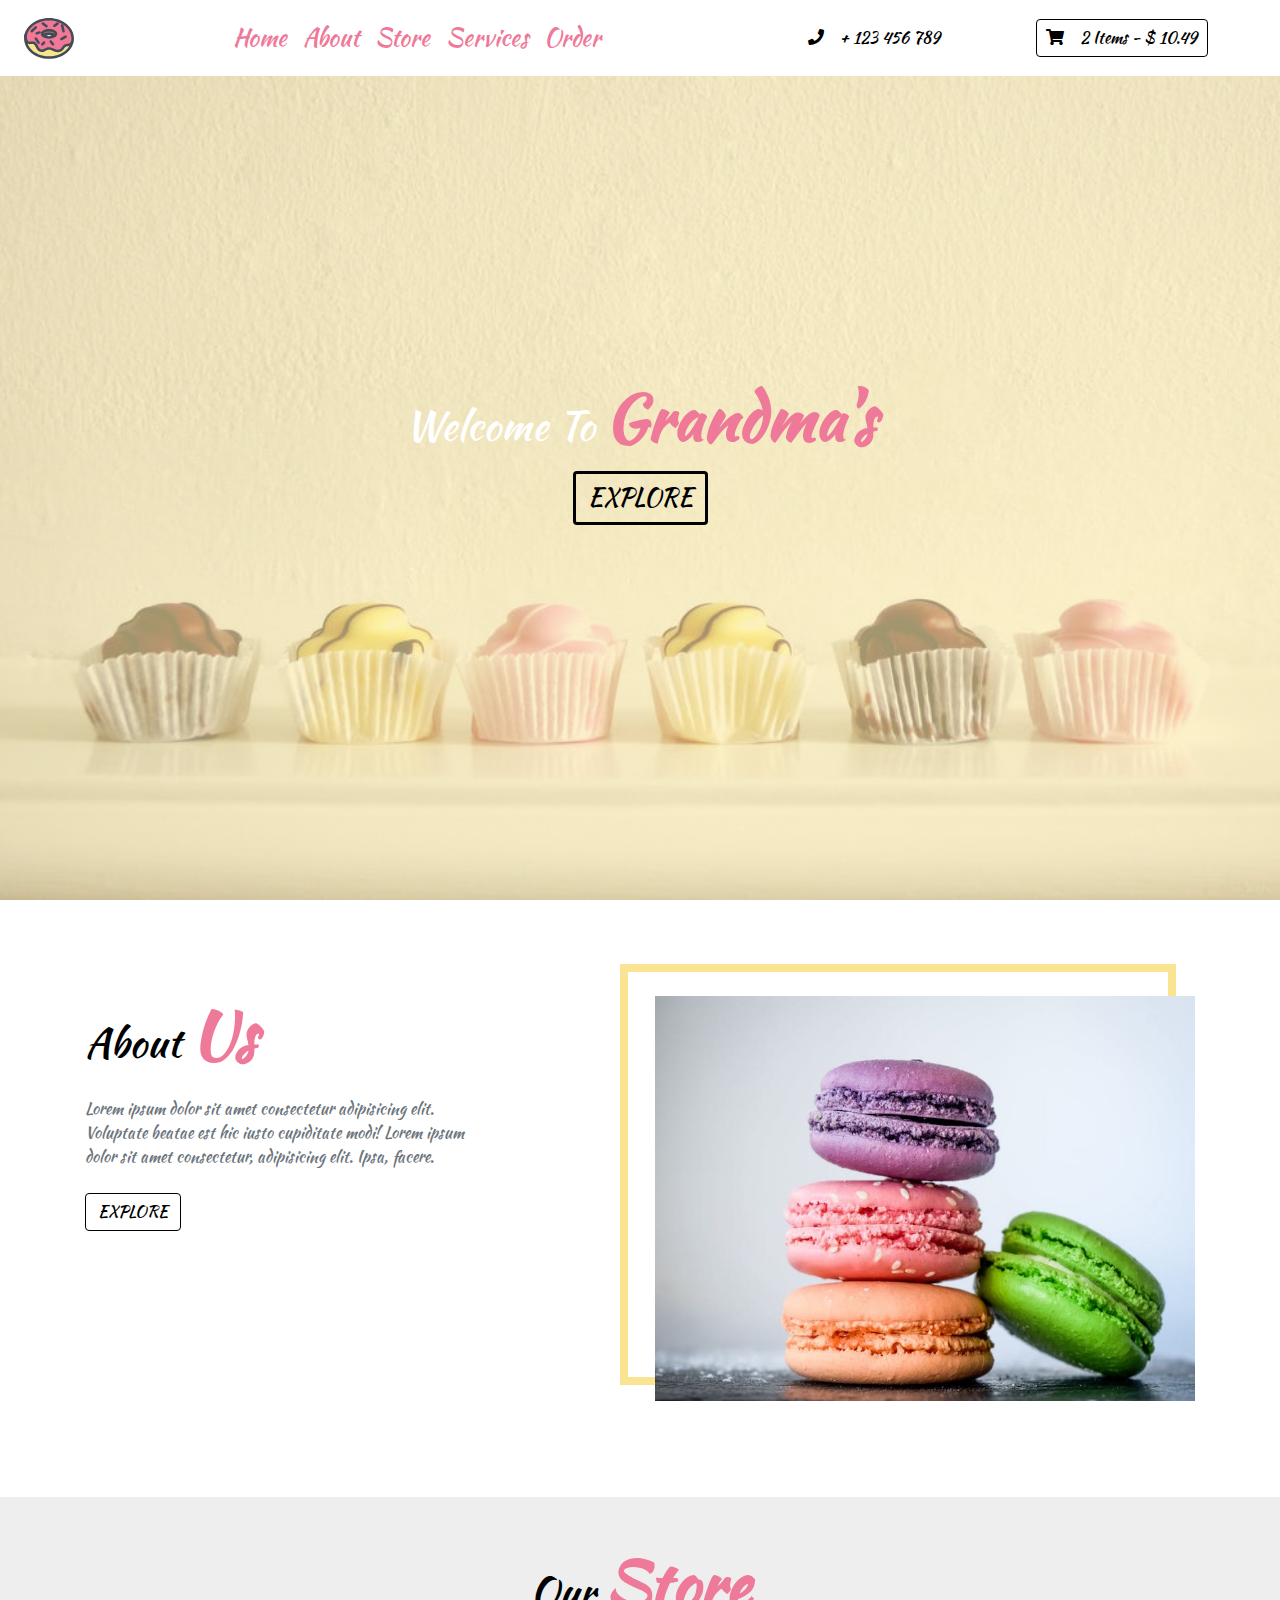
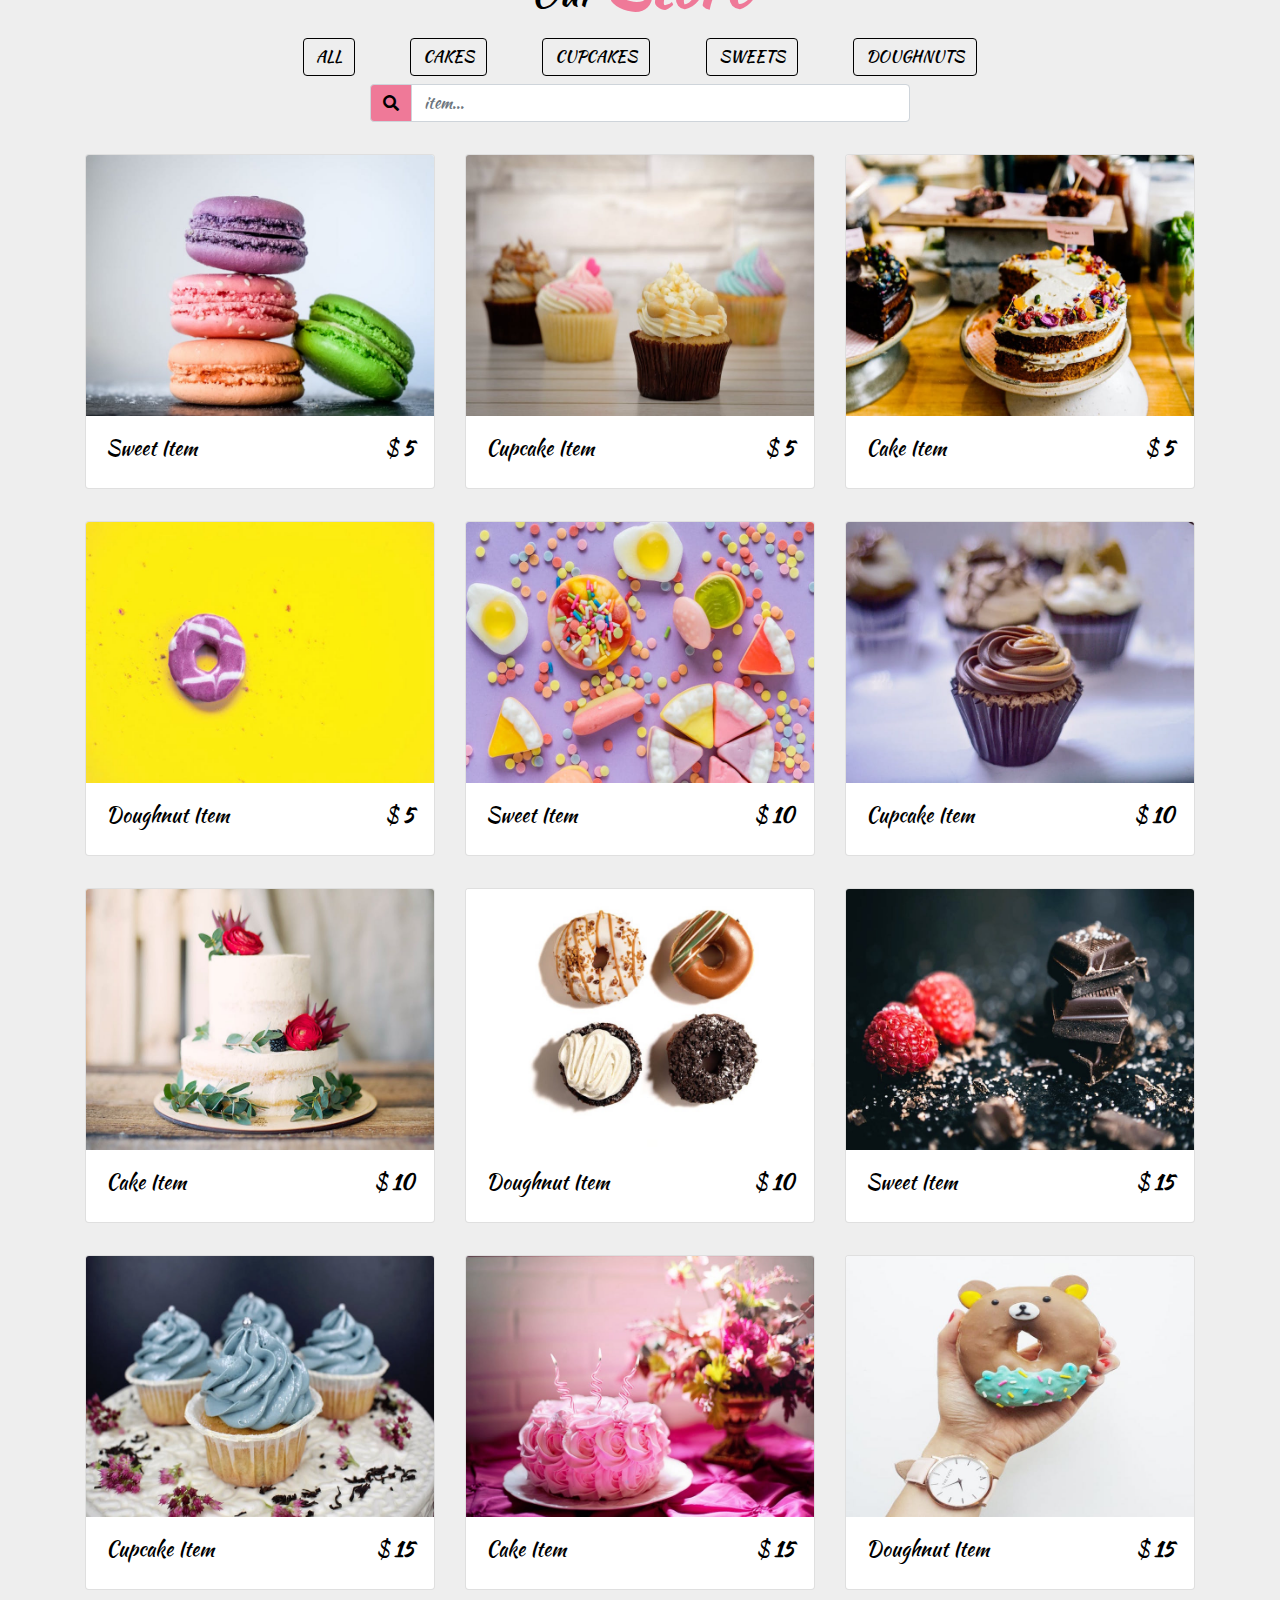
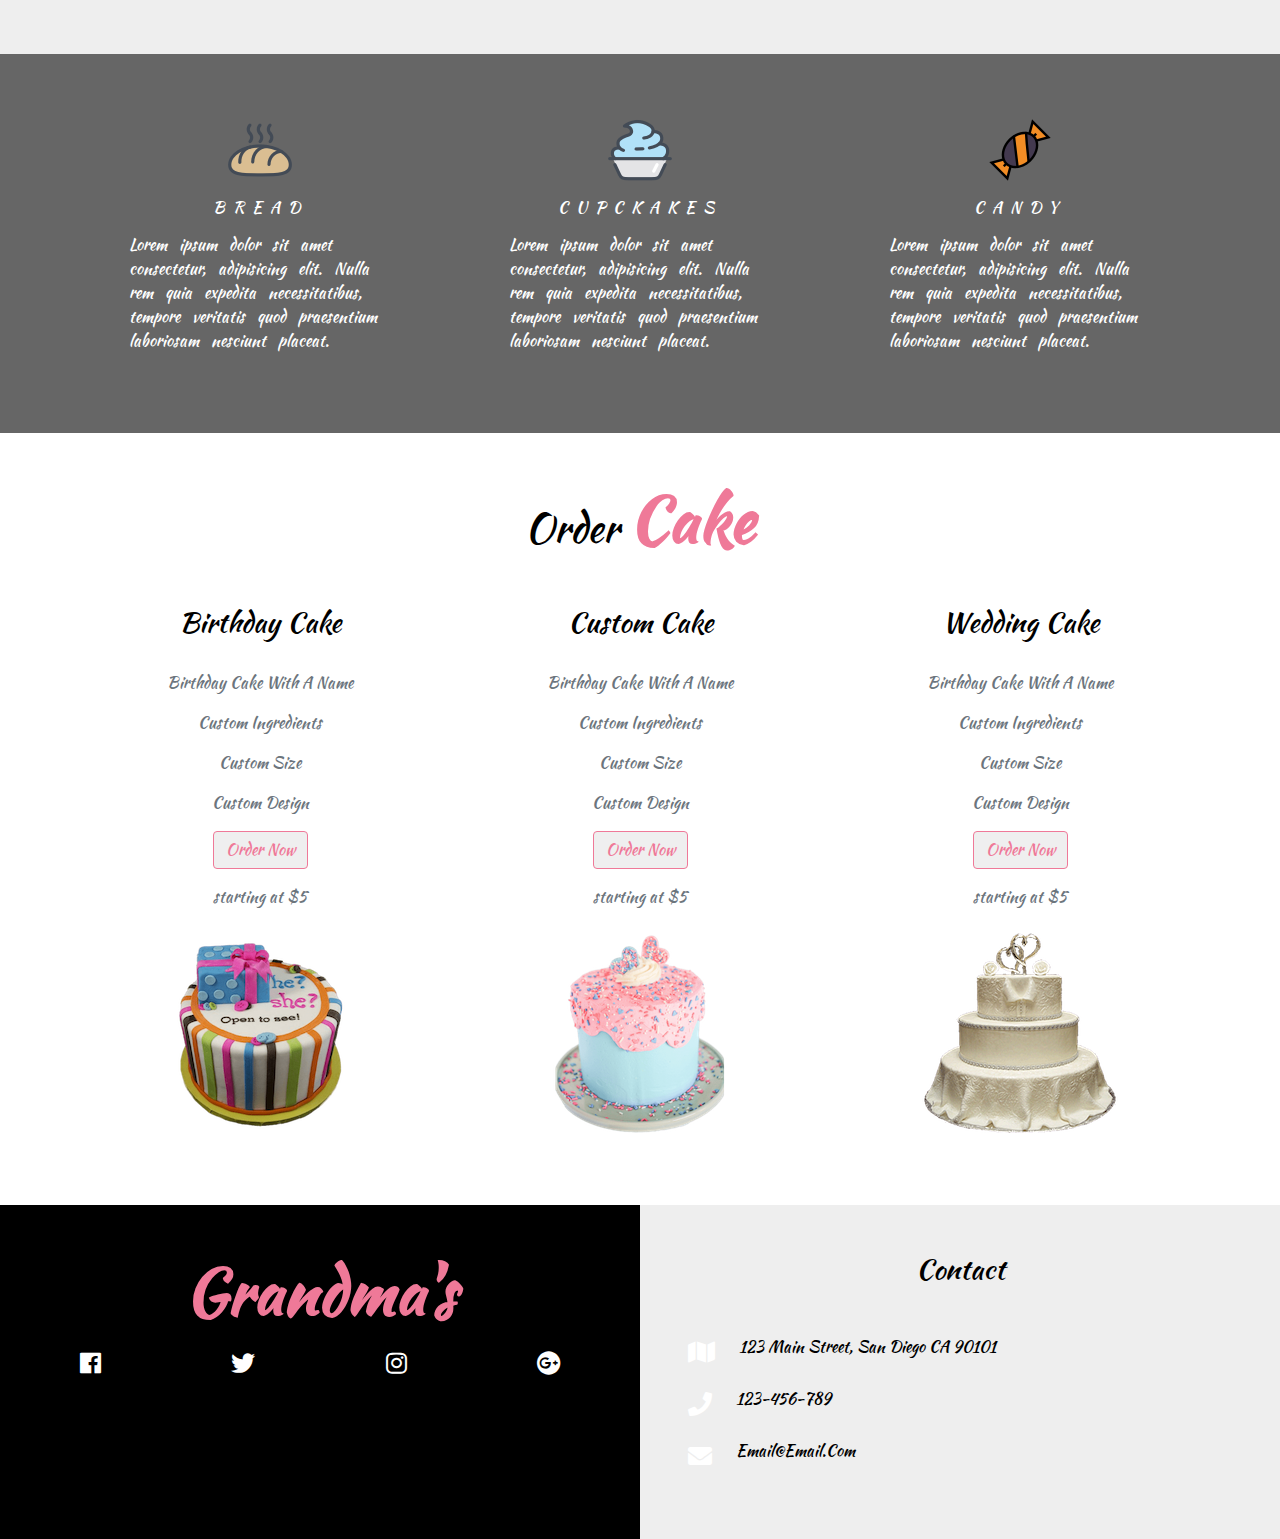
<file: FrontEnd-Bootstrap/grandmas-sweets/index.html>
<!DOCTYPE html>
<html lang="en">

<head>
  <meta charset="UTF-8">
  <meta name="viewport" content="width=device-width, initial-scale=1.0">
  <meta http-equiv="X-UA-Compatible" content="ie=edge">
  <!-- bootstrap css -->
  <link rel="stylesheet" href="css/bootstrap.min.css">
  <!-- main css -->
  <link rel="stylesheet" href="css/style.css">

  <!-- font awesome -->
  <link rel="stylesheet" href="css/all.css">
  <title>Grandma's Project</title>
  <style>
  </style>
</head>

<body>


  <header id="header">
    <nav class="navbar navbar-expand-lg px-4">
      <!-- 
    https://www.iconfinder.com/icons/2427887/dessert_donut_doughnut_fat_sweets_icon
    Creative Commons (Attribution 3.0 Unported);
    https://www.iconfinder.com/korawan_m
         -->
      <a href="#" class="navbar-brand">
        <img src="img/logo.svg" alt="main icon">
      </a>
      <button type="button" class="navbar-toggler" data-toggle="collapse" data-target="#myNavbar">
        <span class="toggler-icon">
          <i class="fas fa-bars"></i>
        </span>
      </button>
      <div class="collapse navbar-collapse" id="myNavbar">
        <ul class="navbar-nav text-capitalize mx-auto">
          <li class="nav-item active">
            <a href="#header" class="nav-link">home</a>
          </li>
          <li class="nav-item active">
            <a href="#about" class="nav-link">about</a>
          </li>
          <li class="nav-item active">
            <a href="#store" class="nav-link">store</a>
          </li>
          <li class="nav-item active">
            <a href="#services" class="nav-link">services</a>
          </li>
          <li class="nav-item active">
            <a href="#cakes" class="nav-link">order</a>
          </li>
        </ul>
        <div class="nav-info-items d-none d-lg-flex">
          <!-- single info -->
          <div class="nav-info align-items-center d-flex justify-content-between mx-lg-5">
            <span class="info-icon mx-lg-3">
              <i class="fas fa-phone"></i>
            </span>
            <p class="mb-0">+ 123 456 789 </p>
          </div>
          <!-- single info -->
          <div id="cart-info" class="nav-info align-items-center cart-info d-flex justify-content-between mx-lg-5">
            <span class="cart-info__icon mr-lg-3">
              <i class="fas fa-shopping-cart"></i>
            </span>
            <p class="mb-0 text-capitalize">
              <span id="item-count">2</span>
              items - $
              <span class="item-total">
                10.49
              </span>
            </p>
          </div>
        </div>
      </div>
    </nav>
    <!-- end of nav -->
    <!-- banner -->
    <div class="container-fluid">
      <div class="row max-height justify-content-center align-items-center">
        <div class="col-10 mx-auto banner text-center">
          <h1 class="text-capitalize">
            welcome to <strong class="banner-title">grandma's</strong>
          </h1>
          <a href="#store" class="btn banner-link text-uppercase my-2">explore</a>
        </div>
        <!-- cart -->
        <div class="cart" id="cart">
          <!-- cart item -->
          <div class="cart-item d-flex justify-content-between text-capitalize my-3">
            <img src="img-cart/cake-2.jpeg" class="img-fluid rounded-circle" id="item-img" alt="">
            <div class="item-text">
              <p id="cart-item-title" class="font-weight-bold mb-0">
                cart item</p>
              <span>$</span>
              <span id="cart-item-price" class="cart-item-price mb-0">10.99</span>

            </div>
            <a href="#" id="cart-item-remove" class="cart-item-remove">
              <i class="fas fa-trash"></i>
            </a>
          </div>
          <!-- end of cart item -->
          <!-- cart item -->
          <div class="cart-item d-flex justify-content-between text-capitalize my-3">
            <img src="img-cart/cupcake-1.jpeg" class="img-fluid rounded-circle" id="item-img" alt="">
            <div class="item-text">
              <p id="cart-item-title" class="font-weight-bold mb-0">
                cart item</p>
              <span>$</span>
              <span id="cart-item-price" class="cart-item-price mb-0">10.99</span>

            </div>
            <a href="#" id="cart-item-remove" class="cart-item-remove">
              <i class="fas fa-trash"></i>
            </a>
          </div>
          <!-- end of cart item -->
          <!-- total -->
          <div class="cart-total-container d-flex justify-content-around text-capitalize mt-5">
            <h5>total</h5>
            <h5>$ <strong id="cart-total" class="font-weight-bold">10.00</strong></h5>
          </div>
          <!-- end of total -->
          <!-- cart buttons -->
          <div class="cart-buttons-container mt-3 d-flex justify-content-between">
            <a href="#" id="clear-cart" class="btn btn-black text-uppercase">clear cart</a>
            <a href="#" id="clear-cart" class="btn btn-pink text-uppercase">checkout</a>
          </div>
        </div>
      </div>
    </div>
    <!-- end of banner -->
  </header>
  <!-- end of heder -->
  <!-- about -->
  <section class="about py-5" id="about">
    <div class="container">
      <div class="row">
        <div class="col-10 mx-auto col-md-6 my-5">
          <h1 class="text-capitalize">about <strong class="banner-title">us</strong></h1>
          <p class="my-4 text-muted w-75">
            Lorem ipsum dolor sit amet consectetur adipisicing elit. Voluptate beatae est hic iusto cupiditate modi!
            Lorem ipsum dolor sit amet consectetur, adipisicing elit. Ipsa, facere.
          </p>
          <a href="#" class="btn btn-black text-uppercase">explore</a>
        </div>
        <div class="col-10 mx-auto col-md-6 my-5 align-self-center">
          <div class="about-img__container">
            <img src="img/sweets-1.jpeg" class="img-fluid" alt="">
          </div>
        </div>
      </div>
    </div>
  </section>
  <!-- end of about -->
  <!-- store section -->
  <section id="store" class="store py-5">
    <div class="container">
      <!-- section title -->
      <div class="row">
        <div class="col-10 mx-auto col-sm-6 text-center">
          <h1 class="text-capitalize">our <strong class="banner-title">store</strong></h1>
        </div>
      </div>
      <!-- end section title -->
      <!-- fitler buttons -->
      <div class="row">
        <div class="col-lg-8 mx-auto d-flex justify-content-around sortBtn flex-wrap">
          <a href="#" class="btn btn-black text-uppercase fliter-btn m-2" data-filter="all">all</a>
          <a href="#" class="btn btn-black text-uppercase fliter-btn m-2" data-filter="all">cakes</a>
          <a href="#" class="btn btn-black text-uppercase fliter-btn m-2" data-filter="all">cupcakes</a>
          <a href="#" class="btn btn-black text-uppercase fliter-btn m-2" data-filter="all">sweets</a>
          <a href="#" class="btn btn-black text-uppercase fliter-btn m-2" data-filter="all">doughnuts</a>
        </div>
      </div>
      <!-- end of filter buttons -->
      <!-- search box -->
      <div class="row">
        <div class="col-10 mx-auto col-md-6">
          <form>
            <div class="input-group mb-3">
              <div class="input-group-prepend">
                <span class="input-group-text search-box" id="search-icon">
                  <i class="fas fa-search"></i>
                </span>
              </div>
              <input type="text" class="form-control" placeholder="item..." id="search-item">
            </div>
          </form>

        </div>
      </div>
      <!-- end of search box -->
      <!-- store items -->
      <div class="row store-items" id="store-items">
        <!-- single items -->
        <div class="col-10 col-sm-6 col-lg-4 mx-auto my-3 store-item sweets" data-item="sweets">
          <div class="card single-item">
            <div class="img-container">
              <img src="img/sweets-1.jpeg" class="card-img-top store-img" alt="">
              <span class="store-item-icon">
                <i class="fas fa-shopping-cart"></i>
              </span>
            </div>
            <div class="card-body">
              <div class="card-text d-flex justify-content-between text-capitalize">
                <h5 id="store-item-name"> sweet item</h5>
                <h5 class="store-item-value">$ <strong id="storem-item-price" class="font-weight-bold">5</strong></h5>
              </div>
            </div>
          </div>
        </div>
        <!-- end of single item -->
        <!-- single items -->
        <div class="col-10 col-sm-6 col-lg-4 mx-auto my-3 store-item sweets" data-item="sweets">
          <div class="card single-item">
            <div class="img-container">
              <img src="img/cupcake-1.jpeg" class="card-img-top store-img" alt="">
              <span class="store-item-icon">
                <i class="fas fa-shopping-cart"></i>
              </span>
            </div>
            <div class="card-body">
              <div class="card-text d-flex justify-content-between text-capitalize">
                <h5 id="store-item-name"> cupcake item</h5>
                <h5 class="store-item-value">$ <strong id="storem-item-price" class="font-weight-bold">5</strong></h5>
              </div>
            </div>
          </div>
        </div>
        <!-- end of single item -->
        <!-- single items -->
        <div class="col-10 col-sm-6 col-lg-4 mx-auto my-3 store-item sweets" data-item="sweets">
          <div class="card single-item">
            <div class="img-container">
              <img src="img/cake-1.jpeg" class="card-img-top store-img" alt="">
              <span class="store-item-icon">
                <i class="fas fa-shopping-cart"></i>
              </span>
            </div>
            <div class="card-body">
              <div class="card-text d-flex justify-content-between text-capitalize">
                <h5 id="store-item-name"> cake item</h5>
                <h5 class="store-item-value">$ <strong id="storem-item-price" class="font-weight-bold">5</strong></h5>
              </div>
            </div>
          </div>
        </div>
        <!-- end of single item -->
        <!-- single items -->
        <div class="col-10 col-sm-6 col-lg-4 mx-auto my-3 store-item sweets" data-item="sweets">
          <div class="card single-item">
            <div class="img-container">
              <img src="img/doughnut-1.jpeg" class="card-img-top store-img" alt="">
              <span class="store-item-icon">
                <i class="fas fa-shopping-cart"></i>
              </span>
            </div>
            <div class="card-body">
              <div class="card-text d-flex justify-content-between text-capitalize">
                <h5 id="store-item-name"> doughnut item</h5>
                <h5 class="store-item-value">$ <strong id="storem-item-price" class="font-weight-bold">5</strong></h5>
              </div>
            </div>
          </div>
        </div>
        <!-- end of single item -->
        <!-- single items -->
        <div class="col-10 col-sm-6 col-lg-4 mx-auto my-3 store-item sweets" data-item="sweets">
          <div class="card single-item">
            <div class="img-container">
              <img src="img/sweets-2.jpeg" class="card-img-top store-img" alt="">
              <span class="store-item-icon">
                <i class="fas fa-shopping-cart"></i>
              </span>
            </div>
            <div class="card-body">
              <div class="card-text d-flex justify-content-between text-capitalize">
                <h5 id="store-item-name"> sweet item</h5>
                <h5 class="store-item-value">$ <strong id="storem-item-price" class="font-weight-bold">10</strong></h5>
              </div>
            </div>
          </div>
        </div>
        <!-- end of single item -->
        <!-- single items -->
        <div class="col-10 col-sm-6 col-lg-4 mx-auto my-3 store-item sweets" data-item="sweets">
          <div class="card single-item">
            <div class="img-container">
              <img src="img/cupcake-2.jpeg" class="card-img-top store-img" alt="">
              <span class="store-item-icon">
                <i class="fas fa-shopping-cart"></i>
              </span>
            </div>
            <div class="card-body">
              <div class="card-text d-flex justify-content-between text-capitalize">
                <h5 id="store-item-name"> cupcake item</h5>
                <h5 class="store-item-value">$ <strong id="storem-item-price" class="font-weight-bold">10</strong></h5>
              </div>
            </div>
          </div>
        </div>
        <!-- end of single item -->
        <!-- single items -->
        <div class="col-10 col-sm-6 col-lg-4 mx-auto my-3 store-item sweets" data-item="sweets">
          <div class="card single-item">
            <div class="img-container">
              <img src="img/cake-2.jpeg" class="card-img-top store-img" alt="">
              <span class="store-item-icon">
                <i class="fas fa-shopping-cart"></i>
              </span>
            </div>
            <div class="card-body">
              <div class="card-text d-flex justify-content-between text-capitalize">
                <h5 id="store-item-name"> cake item</h5>
                <h5 class="store-item-value">$ <strong id="storem-item-price" class="font-weight-bold">10</strong></h5>
              </div>
            </div>
          </div>
        </div>
        <!-- end of single item -->
        <!-- single items -->
        <div class="col-10 col-sm-6 col-lg-4 mx-auto my-3 store-item sweets" data-item="sweets">
          <div class="card single-item">
            <div class="img-container">
              <img src="img/doughnut-2.jpeg" class="card-img-top store-img" alt="">
              <span class="store-item-icon">
                <i class="fas fa-shopping-cart"></i>
              </span>
            </div>
            <div class="card-body">
              <div class="card-text d-flex justify-content-between text-capitalize">
                <h5 id="store-item-name"> doughnut item</h5>
                <h5 class="store-item-value">$ <strong id="storem-item-price" class="font-weight-bold">10</strong></h5>
              </div>
            </div>
          </div>
        </div>
        <!-- end of single item -->
        <!-- single items -->
        <div class="col-10 col-sm-6 col-lg-4 mx-auto my-3 store-item sweets" data-item="sweets">
          <div class="card single-item">
            <div class="img-container">
              <img src="img/sweets-3.jpeg" class="card-img-top store-img" alt="">
              <span class="store-item-icon">
                <i class="fas fa-shopping-cart"></i>
              </span>
            </div>
            <div class="card-body">
              <div class="card-text d-flex justify-content-between text-capitalize">
                <h5 id="store-item-name"> sweet item</h5>
                <h5 class="store-item-value">$ <strong id="storem-item-price" class="font-weight-bold">15</strong></h5>
              </div>
            </div>
          </div>
        </div>
        <!-- end of single item -->
        <!-- single items -->
        <div class="col-10 col-sm-6 col-lg-4 mx-auto my-3 store-item sweets" data-item="sweets">
          <div class="card single-item">
            <div class="img-container">
              <img src="img/cupcake-3.jpeg" class="card-img-top store-img" alt="">
              <span class="store-item-icon">
                <i class="fas fa-shopping-cart"></i>
              </span>
            </div>
            <div class="card-body">
              <div class="card-text d-flex justify-content-between text-capitalize">
                <h5 id="store-item-name"> cupcake item</h5>
                <h5 class="store-item-value">$ <strong id="storem-item-price" class="font-weight-bold">15</strong></h5>
              </div>
            </div>
          </div>
        </div>
        <!-- end of single item -->
        <!-- single items -->
        <div class="col-10 col-sm-6 col-lg-4 mx-auto my-3 store-item sweets" data-item="sweets">
          <div class="card single-item">
            <div class="img-container">
              <img src="img/cake-3.jpeg" class="card-img-top store-img" alt="">
              <span class="store-item-icon">
                <i class="fas fa-shopping-cart"></i>
              </span>
            </div>
            <div class="card-body">
              <div class="card-text d-flex justify-content-between text-capitalize">
                <h5 id="store-item-name"> cake item</h5>
                <h5 class="store-item-value">$ <strong id="storem-item-price" class="font-weight-bold">15</strong></h5>
              </div>
            </div>
          </div>
        </div>
        <!-- end of single item -->
        <!-- single items -->
        <div class="col-10 col-sm-6 col-lg-4 mx-auto my-3 store-item sweets" data-item="sweets">
          <div class="card single-item">
            <div class="img-container">
              <img src="img/doughnut-3.jpeg" class="card-img-top store-img" alt="">
              <span class="store-item-icon">
                <i class="fas fa-shopping-cart"></i>
              </span>
            </div>
            <div class="card-body">
              <div class="card-text d-flex justify-content-between text-capitalize">
                <h5 id="store-item-name"> doughnut item</h5>
                <h5 class="store-item-value">$ <strong id="storem-item-price" class="font-weight-bold">15</strong></h5>
              </div>
            </div>
          </div>
        </div>
        <!-- end of single item -->

      </div>
      <!-- end of store items -->
    </div>
  </section>
  <!-- end of store section -->
  <!-- icons -->




  <!--end of icons icons -->
  <!-- services -->
  <section id="services" class="services py-5">
    <div class="container">
      <div class="row">
        <!-- single service -->
        <div class="col-md-4 text-center my-3">
          <!-- 
              https://www.iconfinder.com/icons/2427860/baguette_bread_bread_loaf_food_toast_icon
              Creative Commons (Attribution 3.0 Unported);
              https://www.iconfinder.com/korawan_m
                   -->
          <img src="img/bread-icon.png" alt="bread icon">
          <h6 class="text-uppercase my-3 service-title">bread</h6>
          <p class="w-75 mx-auto text-left service-text">
            Lorem ipsum dolor sit amet consectetur, adipisicing elit. Nulla rem quia expedita necessitatibus, tempore
            veritatis quod praesentium laboriosam nesciunt placeat.
          </p>
        </div>
        <!-- end of single service -->
        <!-- single service -->
        <div class="col-md-4 text-center my-3">
          <!-- 
              https://www.iconfinder.com/icons/2427875/cup_cupcake_dessertice_cream_yogurt_icon
              Creative Commons (Attribution 3.0 Unported);
              https://www.iconfinder.com/korawan_m
                   -->
          <img src="img/cupcake-icon.png" alt="bread icon">
          <h6 class="text-uppercase my-3 service-title">cupckakes</h6>
          <p class="w-75 mx-auto text-left service-text">
            Lorem ipsum dolor sit amet consectetur, adipisicing elit. Nulla rem quia expedita necessitatibus, tempore
            veritatis quod praesentium laboriosam nesciunt placeat.
          </p>
        </div>
        <!-- end of single service -->
        <!-- single service -->
        <div class="col-md-4 text-center my-3">
          <!-- 
              https://www.iconfinder.com/icons/2671457/candy_sweets_treat_trick_icon
              Creative Commons (Attribution 3.0 Unported);
              https://www.iconfinder.com/bluelabelicons
                   -->
          <img src="img/candy-icon.png" alt="bread icon">
          <h6 class="text-uppercase my-3 service-title">candy</h6>
          <p class="w-75 mx-auto text-left service-text">
            Lorem ipsum dolor sit amet consectetur, adipisicing elit. Nulla rem quia expedita necessitatibus, tempore
            veritatis quod praesentium laboriosam nesciunt placeat.
          </p>
        </div>
        <!-- end of single service -->
      </div>
    </div>
  </section>
  <!-- end of services -->
  <!-- cakes -->
  <section id="cakes" class="cakes py-5">
    <div class="container">
      <!-- section title -->
      <div class="row">
        <div class="col-10 mx-auto col-sm-6 text-center">
          <h1 class="text-capitalize">order <strong class="banner-title">cake</strong></h1>
        </div>
      </div>
      <!-- end section title -->
      <div class="row">
        <!-- single cake -->
        <div class="col-11 mx-auto col-md-6 col-lg-4 my-4 text-capitalize text-center">
          <h3 class="py-3">birthday cake</h3>
          <div class="text-muted">
            <p class="my-3">birthday cake with a name</p>
            <p class="my-3">custom ingredients</p>
            <p class="my-3">custom size</p>
            <p class="my-3">custom design</p>
            <button type="button" class="btn btn-pink text-capitalize mb-3">order now</button>
            <p class="text-lowercase mb-4">starting at $5</p>
            <img src="img/trans-cake.png" class="img-fluid" alt="">
          </div>
        </div>
        <!-- end of single cake -->
        <!-- single cake -->
        <div class="col-11 mx-auto col-md-6 col-lg-4 my-4 text-capitalize text-center">
          <h3 class="py-3">custom cake</h3>
          <div class="text-muted">
            <p class="my-3">birthday cake with a name</p>
            <p class="my-3">custom ingredients</p>
            <p class="my-3">custom size</p>
            <p class="my-3">custom design</p>
            <button type="button" class="btn btn-pink text-capitalize mb-3">order now</button>
            <p class="text-lowercase mb-4">starting at $5</p>
            <img src="img/trans-custom.png" class="img-fluid" alt="">
          </div>
        </div>
        <!-- end of single cake -->
        <!-- single cake -->
        <div class="col-11 mx-auto col-md-6 col-lg-4 my-4 text-capitalize text-center">
          <h3 class="py-3">wedding cake</h3>
          <div class="text-muted">
            <p class="my-3">birthday cake with a name</p>
            <p class="my-3">custom ingredients</p>
            <p class="my-3">custom size</p>
            <p class="my-3">custom design</p>
            <button type="button" class="btn btn-pink text-capitalize mb-3">order now</button>
            <p class="text-lowercase mb-4">starting at $5</p>
            <img src="img/trans-wedding.png" class="img-fluid" alt="">
          </div>
        </div>
        <!-- end of single cake -->
      </div>
    </div>
  </section>
  <!-- end of cakes -->
  <footer>
    <div class="container-fluid">
      <div class="row">
        <div class="col-md-6 footer-title py-5">
          <h1 class="text-capitalize text-center">
            <strong class="banner-title">grandma's</strong>
          </h1>
          <div class="footer-icons mt-3 d-flex justify-content-around flex-wrap">
            <a href="#" class="footer-icon">
              <i class="fab fa-facebook"></i>
            </a>
            <a href="#" class="footer-icon">
              <i class="fab fa-twitter"></i>
            </a>
            <a href="#" class="footer-icon">
              <i class="fab fa-instagram"></i>
            </a>
            <a href="#" class="footer-icon">
              <i class="fab fa-google-plus"></i>
            </a>

          </div>
        </div>
        <div class="col-md-6 footer-contact text-center text-capitalize p-5">
          <h3 class="mb-5">contact</h3>
          <p class="d-flex flew-wrap">
            <span class="mr-4 footer-icon">
              <i class="fas fa-map"></i>
            </span>
            <span>
              123 main street, san diego CA 90101
            </span>
          </p>
          <p class="d-flex flew-wrap">
            <span class="mr-4 footer-icon">
              <i class="fas fa-phone"></i>
            </span>
            <span>
              123-456-789
            </span>
          </p>
          <p class="d-flex flew-wrap">
            <span class="mr-4 footer-icon">
              <i class="fas fa-envelope"></i>
            </span>
            <span>
              email@email.com
            </span>
          </p>
        </div>
      </div>
    </div>
  </footer>
  <!-- jquery -->
  <script src="js/jquery-3.3.1.min.js"></script>
  <!-- bootstrap js -->
  <script src="js/bootstrap.bundle.min.js"></script>
  <!-- script js -->
  <script src="js/app.js"></script>
</body>

</html>
</file>
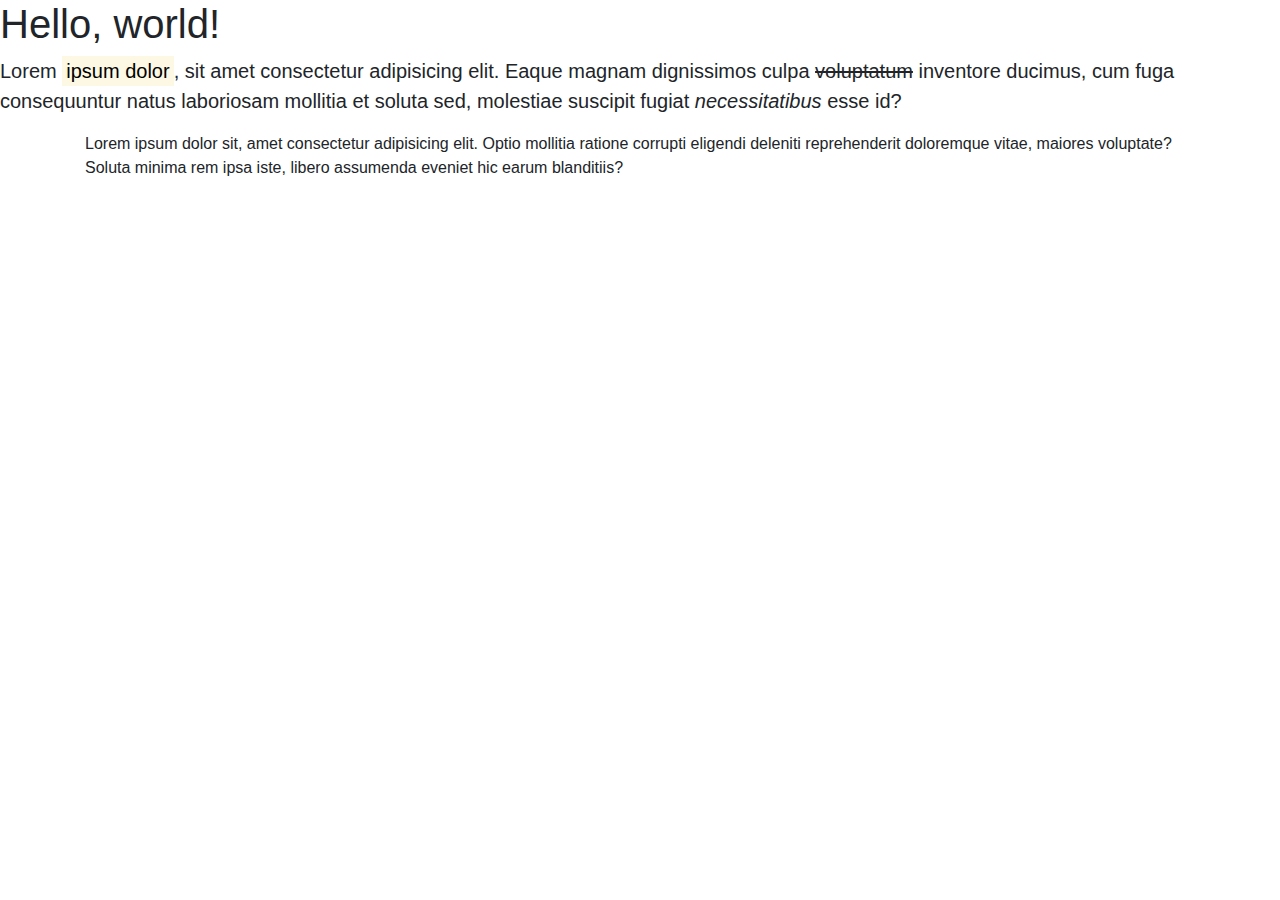
<file: FrontEnd-Bootstrap/bootstrap-practise/one/index.html>
<!DOCTYPE html>
<html lang="en">
  <head>
    <!-- Required meta tags -->
    <meta charset="utf-8" />
    <meta
      name="viewport"
      content="width=device-width, initial-scale=1, shrink-to-fit=no"
    />

    <!-- Bootstrap CSS -->
    <link
      rel="stylesheet"
      href="https://stackpath.bootstrapcdn.com/bootstrap/4.5.2/css/bootstrap.min.css"
    />

    <title>Bootstrap-Practise</title>
  </head>

  <body>
    <h1>Hello, world!</h1>
    <p class="lead">
      Lorem <mark>ipsum dolor</mark>, sit amet consectetur adipisicing elit.
      Eaque magnam dignissimos culpa <del>voluptatum</del> inventore ducimus,
      cum fuga <strong>consequuntur</strong> natus laboriosam mollitia et soluta
      sed, molestiae suscipit fugiat <em>necessitatibus</em> esse id?
    </p>

    <div class="container">
      <p class="blockquote-reverse">
        <p>
          Lorem ipsum dolor sit, amet consectetur adipisicing elit. Optio
          mollitia ratione corrupti eligendi deleniti reprehenderit doloremque
          vitae, maiores voluptate? Soluta minima rem ipsa iste, libero
          assumenda eveniet hic earum blanditiis?
        </p>
    </p>
    </div>
    <!--JavaScript -->
    <script src="https://code.jquery.com/jquery-3.5.1.slim.min.js"></script>
    <script src="https://cdn.jsdelivr.net/npm/popper.js@1.16.1/dist/umd/popper.min.js"></script>
    <script src="https://stackpath.bootstrapcdn.com/bootstrap/4.5.2/js/bootstrap.min.js"></script>
  </body>
</html>
</file>
<file: FrontEnd-Bootstrap/grandmas-sweets/css/style.css>
@import url("https://fonts.googleapis.com/css?family=Kaushan+Script");

body {
  font-family: "Kaushan Script", cursive;
  background: #fff;
  color: #000;
}
/* global styles */
.btn-pink {
  color: #ef7998 !important;
  border-color: #ef7998 !important;
}
.btn-black {
  color: #000 !important;
  border-color: #000 !important;
}
.btn-black:hover {
  color: #ef7998 !important;
  background: #000 !important;
}
.btn-pink:hover {
  color: #000 !important;
  background: #ef7998 !important;
}

/* nav links */
.navbar-toggler {
  outline: none !important;
}
.toggler-icon {
  font-size: 40px;
  font-size: 2.5rem;
  color: #ef7998;
}
.nav-link {
  color: #ef7998;
  -webkit-transition: all 1s ease-in-out;
  transition: all 1s ease-in-out;
  font-size: 24px;
  font-size: 1.5rem;
}
.nav-link:hover {
  color: #000;
}
/* cart styles */
.cart-info__icon {
  color: #000;
  cursor: pointer;
}
.cart-info {
  border: 1.6px solid #000;
  border: 0.1rem solid #000;
  color: #000;
  border-radius: 0.25rem;
  padding: 6.4px 9.6px;
  padding: 0.4rem 0.6rem;
  cursor: pointer;
}
.cart-info:hover {
  background: #ef7998;
  border-color: #ef7998;
  color: #fff;
}
.cart-info:hover .cart-info__icon {
  color: #fff;
}
.max-height {
  min-height: calc(100vh - 76px);
  background: -webkit-gradient(
      linear,
      left top,
      left bottom,
      from(rgba(249, 228, 148, 0.5)),
      to(rgba(249, 228, 148, 0.5))
    ),
    url("../img/headerBcg.jpeg");
  background: linear-gradient(
      rgba(249, 228, 148, 0.5),
      rgba(249, 228, 148, 0.5)
    ),
    url("../img/headerBcg.jpeg");
  background-position: center;
  background-size: cover;
  background-attachment: fixed;
  background-repeat: no-repeat;
  position: relative;
}
.banner {
  color: #fff;
  margin-top: -64px;
  margin-top: -4rem;
}
.banner-title {
  color: #ef7998;
  font-size: 64px;
  font-size: 4rem;
}
.banner-link {
  font-size: 24px;
  font-size: 1.5rem;
  color: #000;
  border: 3.2px solid #000;
  border: 0.2rem solid #000;
}
.banner-link:hover {
  background: #000;
  color: #ef7998;
}
/* about section */
.about-img__container {
  position: relative;
}
.about-img__container::before {
  content: "";
  position: absolute;
  top: -24px;
  top: -1.5rem;
  left: -27.2px;
  left: -1.7rem;
  width: 100%;
  height: 100%;
  outline: 8px solid rgb(249, 228, 148);
  outline: 0.5rem solid rgb(249, 228, 148);
  z-index: -1;
  -webkit-transition: all 1s linear;
  transition: all 1s linear;
}
.about-img__container:hover:before {
  top: 0;
  left: 0;
}
/* store */
.store {
  background: rgb(238, 238, 238);
}
.search-box {
  background: #ef7998;
  color: #000;
}
.single-item {
  -webkit-transition: all 0.3 linear;
  transition: all 0.3 linear;
}
.single-item:hover {
  -webkit-box-shadow: 0 10px 15px rgb(0, 0, 0);
  box-shadow: 0 10px 15px rgb(0, 0, 0);
}
.img-container {
  position: relative;
  overflow: hidden;
  cursor: pointer;
}
.store-img {
  -webkit-transition: all 1s ease-in-out;
  transition: all 1s ease-in-out;
}
.img-container:hover .store-img {
  -webkit-transform: scale(1.2);
  transform: scale(1.2);
}
.store-item-icon {
  position: absolute;
  bottom: 0;
  right: 0;
  padding: 12px;
  padding: 0.75rem;
  background: rgb(249, 228, 148);
  border-top-left-radius: 16px;
  border-top-left-radius: 1rem;
  -webkit-transition: all 1s ease-in-out;
  transition: all 1s ease-in-out;
  -webkit-transform: translate(100%, 100%);
  transform: translate(100%, 100%);
}
.img-container:hover .store-item-icon {
  -webkit-transform: translate(0, 0);
  transform: translate(0, 0);
}
.store-item-icon:hover {
  color: #fff;
}
/* services */
.services {
  color: #fff;
  background: -webkit-gradient(
      linear,
      left top,
      left bottom,
      from(rgba(0, 0, 0, 0.6)),
      to(rgba(0, 0, 0, 0.6))
    ),
    url("../img/servicesBcg.jpeg") center/cover fixed no-repeat;
  background: linear-gradient(rgba(0, 0, 0, 0.6), rgba(0, 0, 0, 0.6)),
    url("../img/servicesBcg.jpeg") center/cover fixed no-repeat;
}
.service-title {
  letter-spacing: 8px;
  letter-spacing: 0.5rem;
}
.service-text {
  word-spacing: 8px;
  word-spacing: 0.5rem;
}
/* footer*/
.footer-title {
  background: #000;
}
.footer-contact {
  background: rgb(238, 238, 238);
}
.footer-icon {
  font-size: 24px;
  font-size: 1.5rem;
  color: #fff;
  -webkit-transition: all 0.4 ease-in-out;
  transition: all 0.4 ease-in-out;
}
.footer-icon:hover {
  color: #ef7998;
}
/* cart */
.cart {
  position: absolute;
  min-height: 160px;
  min-height: 10rem;
  background: rgba(255, 255, 255, 0.5);
  top: 0;
  right: 0;
  -webkit-transition: all 0.3s ease-in-out;
  transition: all 0.3s ease-in-out;
  width: 0;
  overflow: hidden;
}
.show-cart {
  width: 288px;
  width: 18rem;
  padding: 32px 24px;
  padding: 2rem 1.5rem;
  -webkit-transform: rotateY(-360deg);
  transform: rotateY(-360deg);
}
.cart-item-remove {
  color: #ef7998;
  -webkit-transition: all 1s ease-in-out;
  transition: all 1s ease-in-out;
}
.cart-item {
  -webkit-transition: all 2s ease-in-out;
  transition: all 2s ease-in-out;
}
.cart-item-remove:hover {
  -webkit-transform: scale(1.1);
  transform: scale(1.1);
  color: #000;
}
.cart-item-price {
  font-size: 12.8px;
  font-size: 0.8rem;
}
</file>
